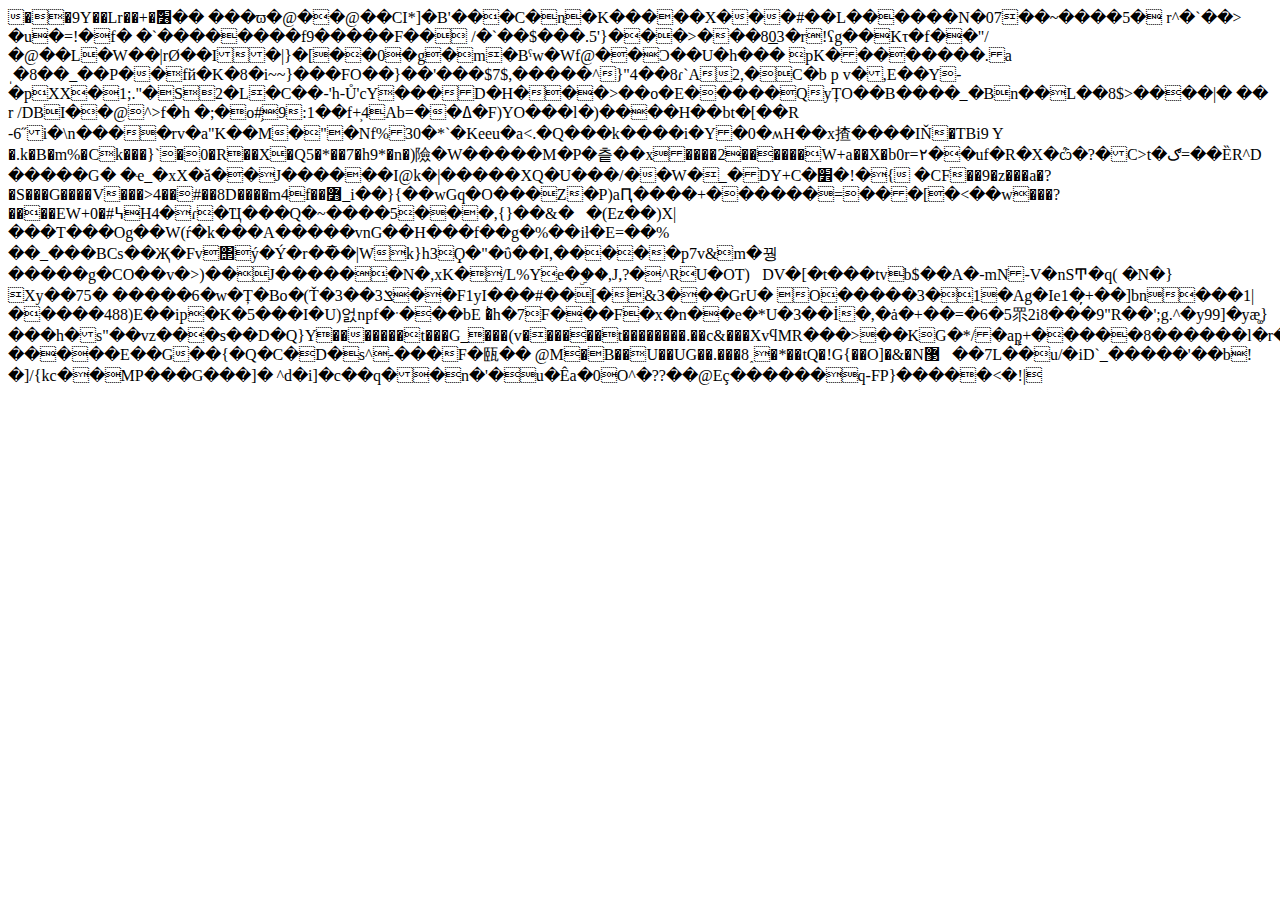
<file: presidentmaga.xyz/_/index.html>
<HTML>
<!-- Created by HTTrack Website Copier/3.49-2 [XR&CO'2014] -->

<!-- Mirrored from presidentmaga.xyz/"/ by HTTrack Website Copier/3.x [XR&CO'2014], Sun, 10 Nov 2024 20:25:23 GMT -->
<HEAD>
<META HTTP-EQUIV="Content-Type" CONTENT="text/html;charset=UTF-8"><META HTTP-EQUIV="Refresh" CONTENT="0; URL=../_.html"><TITLE>Page has moved</TITLE>
</HEAD>
<BODY>
<A HREF="../_.html"><h3>Click here...</h3></A>
</BODY>
<!-- Created by HTTrack Website Copier/3.49-2 [XR&CO'2014] -->

<!-- Mirrored from presidentmaga.xyz/"/ by HTTrack Website Copier/3.x [XR&CO'2014], Sun, 10 Nov 2024 20:25:24 GMT -->
</HTML>
</file>
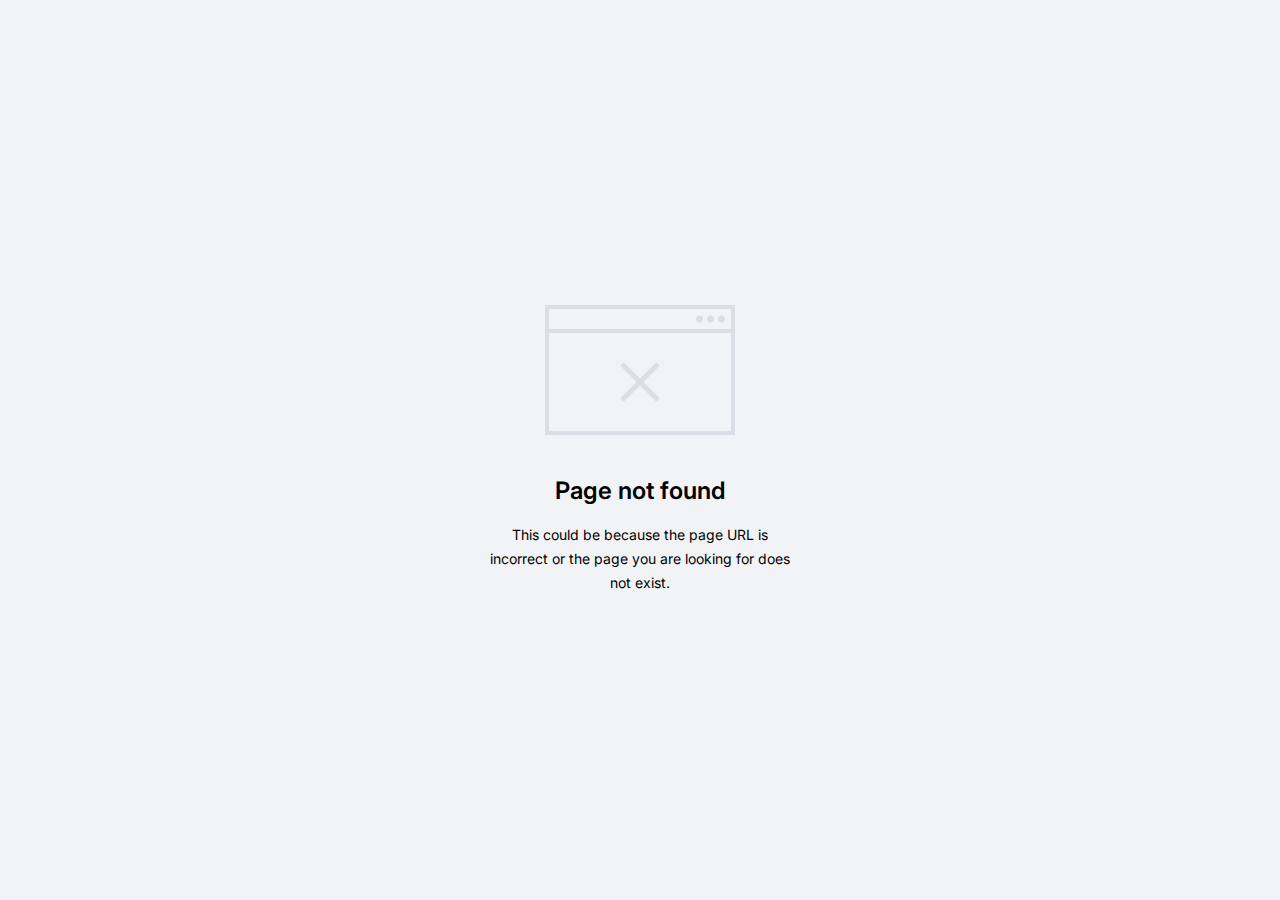
<file: presidentmaga.xyz/payload.html>
<!DOCTYPE html>
    <html lang="en">
    <head>
        <meta charset="UTF-8">
        <title>Website Builder 404</title>
        <meta name="viewport" content="width=device-width, initial-scale=1.0">
        <meta http-equiv="X-UA-Compatible" content="ie=edge">
        <meta name="apple-mobile-web-app-capable" content="yes">
        <meta name=“theme-color” content="#F2F3F6">
        <meta property="og:title" content="Website Builder 404" />
        <meta property="og:description" content="Oooops, looks like the page you requested could not be found. Please check the URL for proper spelling and capitalization." />
        <link rel="canonical" href="https://hostinger.com/">
        <link rel="icon" type="image/png" href="[data-uri]" />
        <link href="https://fonts.googleapis.com/css?family=Inter:400,600&display=swap" rel="stylesheet">
        <style>
            *,
            :after,
            :before {
                margin: 0;
                padding: 0;
                box-sizing: border-box
            }
            a,
            body,
            div,
            em,
            h1,
            html,
            img,
            p {
                margin: 0;
                padding: 0;
                border: 0;
                font-size: 100%;
                font: inherit;
                vertical-align: baseline
            }
            :focus {
                outline: 0
            }
            body {
                line-height: 1;
                -webkit-font-smoothing: antialiased;
                word-wrap: wrap;
                cursor: default
            }
            [hidden] {
                display: none
            }

            html {
                font-size: 100%;
                -webkit-text-size-adjust: 100%;
                -ms-text-size-adjust: 100%
            }

            img {
                width: 100%;
                max-width: 190px;
                height: auto;
                border: 0;
            }
            html {
                color: #000;
                background-color: #F2F3F6;
            }

            .chromeframe {
                margin: .2em 0;
                background: #F2F3F6;
                color: #000;
                padding: .2em 0
            }

            .main-404-container {
                width: 100%;
            }

            .wrapper-404 {
                display: flex;
                flex-direction: column;
                max-width: 300px;
                justify-content: center;
                height: 100vh;
                margin: 0 auto;
                align-items: center;
            }

            .title-404, .text-404 {
                font-family: 'Inter', sans-serif;
                text-align: center;
            }

            .title-404 {
                font-weight: 600;
                font-size: 24px;
                margin-top: 40px;
                margin-bottom: 16px;
                line-height: 1.33;
            }

            .text-404 {
                font-size: 14px;
                line-height: 1.72;
            }

            @media screen and (max-width: 767px){
                img {
                    max-width: 160px;
                }

                .title-404 {
                    margin-top: 32px;
                }
            }
 

        </style>
    </head>
    <body>
        <main class="main-404-container">
            <div class="wrapper-404">
            <img src="[data-uri]" alt="a computer screen with a cross - stitch pattern"/>
            <p class="title-404"> Page not found </p>
            <p class="text-404"> This could be because the page URL is incorrect or the page you are looking for does not exist. </p>
            </div>
        </main>
    </body>
</html>
</file>
